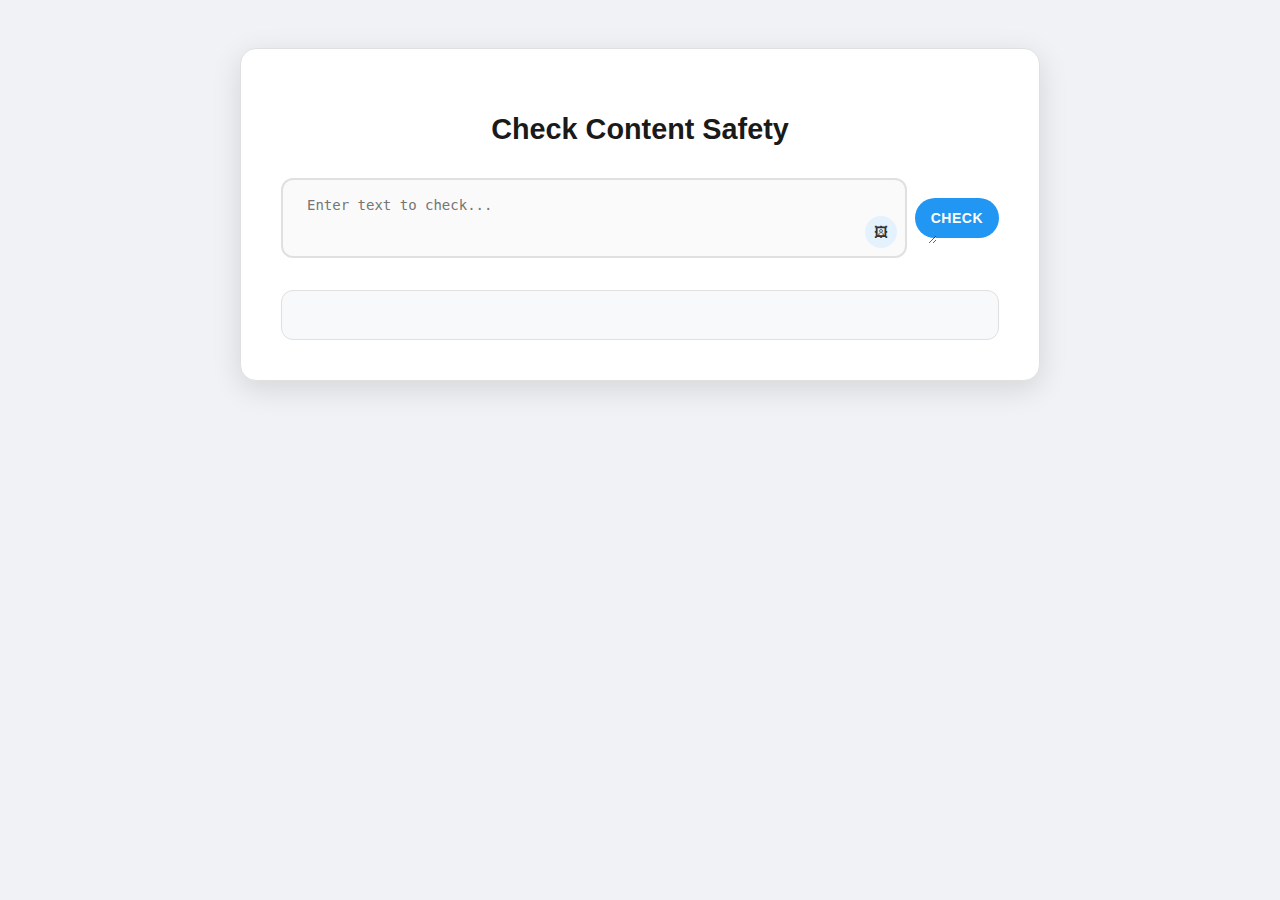
<file: chat.html>
<!DOCTYPE html>
<html lang="en">

<head>
  <meta charset="UTF-8" />
  <meta name="viewport" content="width=device-width, initial-scale=1.0" />
  <title>Content Safety Check</title>
  <style>
    body {
      font-family: "Segoe UI", Tahoma, Geneva, Verdana, sans-serif;
      max-width: 800px;
      margin: 2rem auto;
      padding: 1rem;
      background: #f0f2f5;
      color: #333;
    }

    .container {
      background: white;
      padding: 2.5rem;
      border-radius: 16px;
      box-shadow: 0 8px 30px rgba(0, 0, 0, 0.12);
      border: 1px solid #e0e0e0;
    }

    h2 {
      color: #1a1a1a;
      margin-bottom: 2rem;
      font-size: 1.8rem;
      font-weight: 600;
      text-align: center;
    }

    form {
      display: flex;
      flex-direction: row;
      /* Changed to row for chat-style layout */
      gap: 0.5rem;
      /* Reduced gap for compactness */
      align-items: center;
      /* Align items vertically */
    }

    .textarea-container {
      border: 2px solid #e0e0e0;
      border-radius: 12px;
      padding: 0.5rem 1rem;
      /* Reduced padding for compactness */
      background: #fafafa;
      transition: all 0.2s ease;
      position: relative;
      min-height: 40px;
      /* Reduced min-height */
      flex-grow: 1;
      /* Allow textarea to grow and fill space */
    }

    .textarea-container:focus-within {
      border-color: #2196f3;
      background: white;
      box-shadow: 0 0 0 3px rgba(33, 150, 243, 0.1);
    }

    textarea {
      width: 100%;
      min-height: 40px;
      /* Reduced min-height */
      padding: 8px 40px 8px 8px;
      /* Adjusted padding for compactness */
      border: none;
      background: transparent;
      resize: vertical;
      font-size: 14px;
      /* Slightly smaller font size */
      line-height: 1.4;
      /* Adjusted line height */
      color: #333;
    }

    textarea:focus {
      outline: none;
      box-shadow: none;
    }

    .attachment-wrapper {
      position: absolute;
      right: 8px;
      /* Adjusted position for compactness */
      bottom: 8px;
      /* Adjusted position for compactness */
      display: flex;
      align-items: center;
      gap: 4px;
      /* Reduced gap */
      z-index: 2;
    }

    .attach-btn {
      background: #e3f2fd;
      width: 32px;
      /* Reduced size */
      height: 32px;
      /* Reduced size */
      border-radius: 50%;
      display: flex;
      align-items: center;
      justify-content: center;
      cursor: pointer;
      transition: all 0.2s ease;
      position: relative;
      font-size: 14px;
      /* Smaller icon size */
    }

    .attach-btn:hover {
      background: #2196f3;
      transform: scale(1.05);
    }

    .attach-btn input[type="file"] {
      opacity: 0;
      position: absolute;
      width: 100%;
      height: 100%;
      cursor: pointer;
    }

    button[type="submit"] {
      background: #2196f3;
      color: white;
      padding: 8px 16px;
      /* Reduced padding for compactness */
      border: none;
      border-radius: 20px;
      /* More rounded corners for chat-style */
      font-size: 14px;
      /* Smaller font size */
      font-weight: 600;
      cursor: pointer;
      transition: all 0.2s ease;
      text-transform: uppercase;
      letter-spacing: 0.5px;
      display: flex;
      align-items: center;
      justify-content: center;
      gap: 8px;
      height: 40px;
      /* Fixed height for alignment */
    }

    button[type="submit"]:hover {
      background: #1976d2;
      transform: translateY(-1px);
      box-shadow: 0 4px 12px rgba(33, 150, 243, 0.3);
    }

    .warning-container {
      display: none;
      position: fixed;
      top: 20px;
      right: 20px;
      padding: 16px 24px;
      background: #ff4757;
      color: white;
      font-size: 14px;
      border-radius: 8px;
      box-shadow: 0 4px 12px rgba(255, 71, 87, 0.25);
      animation: slideIn 0.3s ease;
    }

    @keyframes slideIn {
      from {
        transform: translateX(100%);
      }

      to {
        transform: translateX(0);
      }
    }

    .loader {
      border: 2px solid #f3f3f3;
      border-top: 2px solid #2196f3;
      border-radius: 50%;
      width: 18px;
      height: 18px;
      animation: spin 1s linear infinite;
    }

    @keyframes spin {
      0% {
        transform: rotate(0deg);
      }

      100% {
        transform: rotate(360deg);
      }
    }

    .file-input-label {
      display: block;
      margin-top: 1rem;
      font-size: 14px;
      color: #666;
    }

    .post-container {
      margin-top: 2rem;
      padding: 1.5rem;
      background: #f8f9fa;
      border-radius: 12px;
      border: 1px solid #e0e0e0;
    }

    /* Responsive Design */
    @media (max-width: 768px) {
      .container {
        padding: 1.5rem;
        margin: 1rem;
      }

      textarea {
        min-height: 35px;
        /* Adjusted for mobile */
        font-size: 13px;
        /* Smaller font size for mobile */
      }

      button[type="submit"] {
        width: auto;
        /* Allow button to shrink */
        padding: 6px 14px;
        /* Adjusted padding for mobile */
        font-size: 14px;
      }
    }

    /* Additional styles for file info */
    .file-info {
      font-size: 14px;
      color: #666;
      max-width: 200px;
      overflow: hidden;
      text-overflow: ellipsis;
      white-space: nowrap;
      display: none;
    }

    .attach-btn:hover .file-info {
      display: inline;
    }
  </style>
</head>

<body>
  <div class="container">
    <h2>Check Content Safety</h2>
    <form id="analysisForm" enctype="multipart/form-data">
      <div class="textarea-container">
        <div class="attachment-wrapper">
          <span class="attach-btn">
            <span>🖼</span>
            <span id="fileInfo" class="file-info"></span>
            <input
              id="fileInput"
              type="file"
              name="file"
              accept="image/*, video/*"
              style="display: none" />
          </span>
        </div>
        <textarea name="text" placeholder="Enter text to check..."></textarea>
      </div>
      <button type="submit">Check</button>
    </form>
    <div class="warning-container" id="warningContainer"></div>
    <div class="post-container"></div>
  </div>

  <script>
    document
      .getElementById("fileInput")
      .addEventListener("change", function(e) {
        const fileInfo = document.getElementById("fileInfo");
        const wrapper = document.querySelector(".attachment-wrapper");
        if (this.files.length > 0) {
          fileInfo.textContent = this.files[0].name;
          wrapper.classList.add("has-file");
        } else {
          wrapper.classList.remove("has-file");
        }
      });
    document
      .querySelector(".attach-btn")
      .addEventListener("click", function() {
        document.getElementById("fileInput").click();
      });
    document
      .getElementById("analysisForm")
      .addEventListener("submit", async (e) => {
        e.preventDefault();
        clearWarnings();
        showLoading();

        const formData = new FormData(e.target);
        const postContainer = document.querySelector(".post-container");
        postContainer.innerHTML = ""; // Clear previous content

        try {
          const response = await fetch("api.php", {
            method: "POST",
            body: formData,
          });

          if (!response.ok) {
            throw new Error(`HTTP error! status: ${response.status}`);
          }

          const data = await response.json();
          processAnalysisResults(data, formData);
        } catch (error) {
          console.error("Error:", error);
          showWarning(`Error: ${error.message}`);
        } finally {
          hideLoading();
        }
      });

    function processAnalysisResults(data, formData) {
      let hasWarnings = false;

      // Image analysis warnings
      if (data.image_analysis?.responses?.[0]?.safeSearchAnnotation) {
        const safeSearch =
          data.image_analysis.responses[0].safeSearchAnnotation;
        if (checkSafetyLevel(safeSearch, "adult", "Adult content (Image)"))
          hasWarnings = true;
        if (
          checkSafetyLevel(safeSearch, "violence", "Violent content (Image)")
        )
          hasWarnings = true;
        if (checkSafetyLevel(safeSearch, "racy", "Racy content (Image)"))
          hasWarnings = true;
        if (
          checkSafetyLevel(safeSearch, "medical", "Medical content (Image)")
        )
          hasWarnings = true;
        if (checkSafetyLevel(safeSearch, "spoof", "Spoofed content (Image)"))
          hasWarnings = true;
      }

      // Video analysis warnings
      if (
        data.video_analysis?.annotationResults?.[0]?.safeSearchAnnotations
      ) {
        const videoSafeSearch =
          data.video_analysis.annotationResults[0].safeSearchAnnotations;
        for (let frame of videoSafeSearch) {
          if (checkSafetyLevel(frame, "adult", "Adult content (Video)"))
            hasWarnings = true;
          if (checkSafetyLevel(frame, "violence", "Violent content (Video)"))
            hasWarnings = true;
          if (checkSafetyLevel(frame, "racy", "Racy content (Video)"))
            hasWarnings = true;
          if (checkSafetyLevel(frame, "medical", "Medical content (Video)"))
            hasWarnings = true;
          if (checkSafetyLevel(frame, "spoof", "Spoofed content (Video)"))
            hasWarnings = true;
        }
      }

      // Text analysis warnings
      if (data.text_analysis?.documentSentiment) {
        const sentiment = data.text_analysis.documentSentiment;
        if (sentiment.score < -0.5) {
          showWarning("Warning: Highly negative text detected!");
          hasWarnings = true;
        }
      }

      // If no warnings, display uploaded files
      if (!hasWarnings) {
        displayFiles(formData);
      }
    }

    function checkSafetyLevel(safeSearch, category, label) {
      const levels = ["LIKELY", "VERY_LIKELY"];
      if (levels.includes(safeSearch[category])) {
        showWarning(`Warning: Potential ${label} detected!`);
        return true; // Warning detected
      }
      return false; // No warning
    }

    function showWarning(message) {
      warningContainer.style.display = "block";
      const warning = document.createElement("div");
      warning.className = "warning-message";
      warning.innerHTML = `⚠️ ${message}`;
      warningContainer.appendChild(warning);

      setTimeout(() => {
        warning.remove();
        if (!warningContainer.hasChildNodes()) {
          warningContainer.style.display = "none";
        }
      }, 5000);
    }

    function clearWarnings() {
      warningContainer.innerHTML = "";
      warningContainer.style.display = "none";
    }

    function showLoading() {
      document.querySelector("button").innerHTML =
        '<div class="loader"></div> Analyzing...';
    }

    function hideLoading() {
      document.querySelector("button").innerHTML = "Check";
    }

    function displayFiles(formData) {
      const postContainer = document.querySelector(".post-container");
      postContainer.innerHTML = ""; // Clear previous content

      // Display text if entered
      const text = formData.get("text");
      if (text) {
        const textDiv = document.createElement("div");
        textDiv.className = "text-preview";
        textDiv.textContent = `📜 Text: ${text}`;
        postContainer.appendChild(textDiv);
      }

      // Display file if uploaded
      const file = formData.get("file");
      if (file && file.name) {
        const fileType = file.type.split("/")[0];

        const fileDiv = document.createElement("div");
        fileDiv.className = "file-preview";

        if (fileType === "image") {
          const img = document.createElement("img");
          img.src = URL.createObjectURL(file);
          img.alt = "Uploaded Image";
          img.style.maxWidth = "300px";
          fileDiv.appendChild(img);
        } else if (fileType === "video") {
          const video = document.createElement("video");
          video.src = URL.createObjectURL(file);
          video.controls = true;
          video.style.maxWidth = "300px";
          fileDiv.appendChild(video);
        } else {
          fileDiv.textContent = `📄 File Uploaded: ${file.name}`;
        }

        postContainer.appendChild(fileDiv);
      }
    }

    document
      .getElementById("fileInput")
      .addEventListener("change", function(e) {
        const fileInfo = document.getElementById("fileInfo");
        if (this.files && this.files.length > 0) {
          fileInfo.textContent = this.files[0].name;
          fileInfo.style.display = "inline";
        } else {
          fileInfo.style.display = "none";
        }
      });
  </script>
</body>

</html>
</file>
